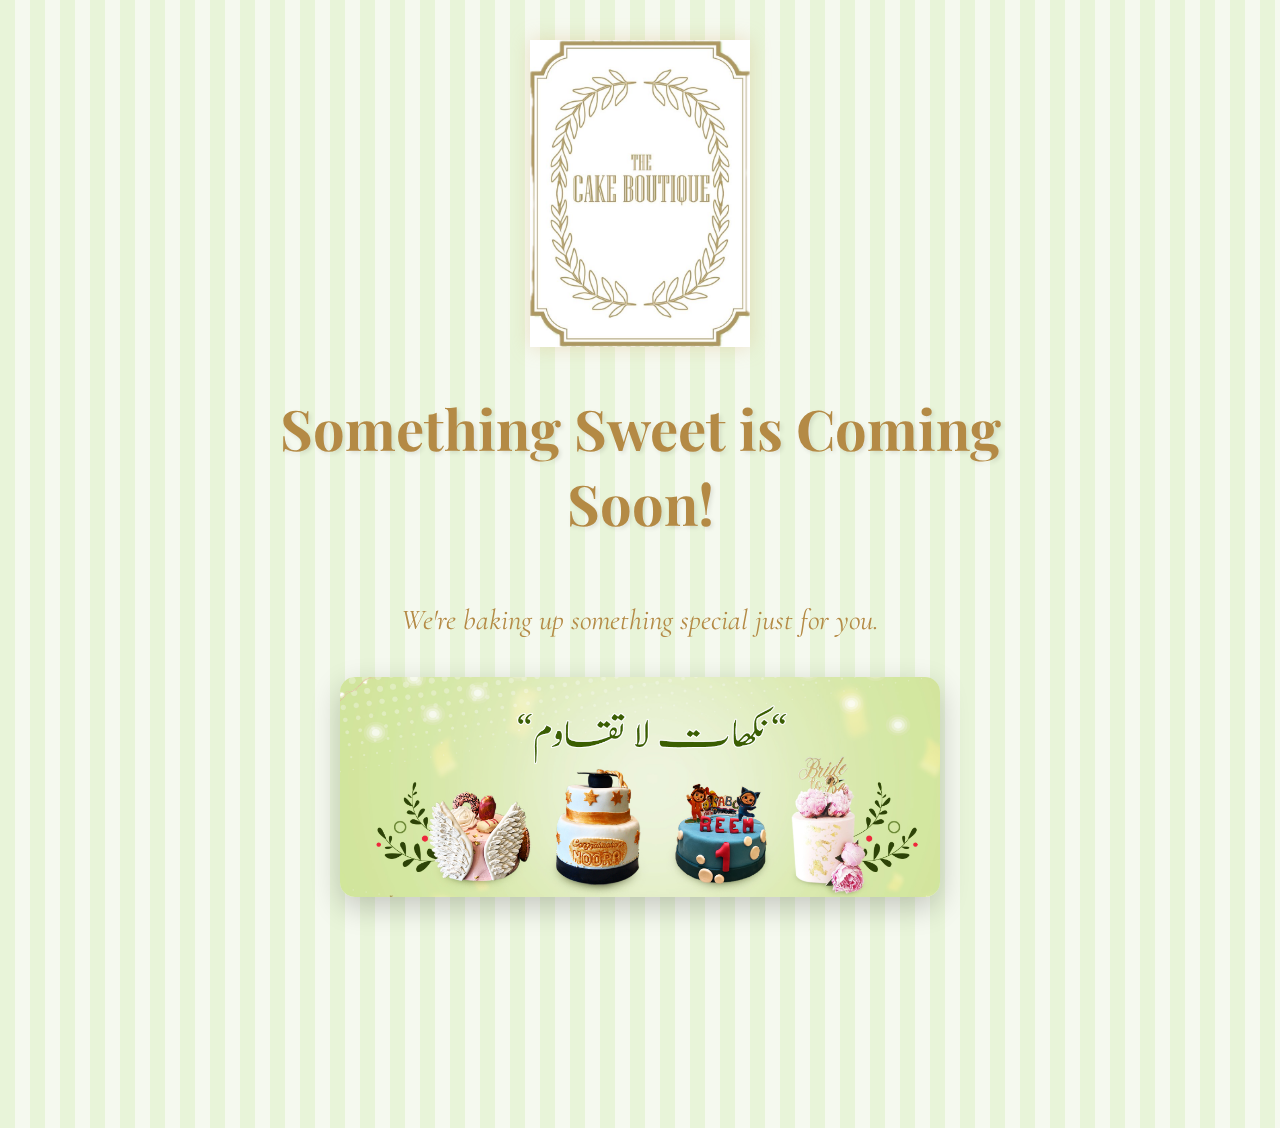
<file: index.html>
<!DOCTYPE html>
<html lang="en">
<head>
    <meta charset="UTF-8">
    <meta name="viewport" content="width=device-width, initial-scale=1.0">
    <title>Coming Soon - The Cake Boutique</title>
    <style>
        @import url('https://fonts.googleapis.com/css2?family=Playfair+Display:wght@400;700&family=Cormorant+Garamond:ital,wght@0,400;0,600;1,400&display=swap');

        :root {
            --gold: #d4a762;
            --light-gold: #e9cb9e;
            --dark-gold: #b48a45;
            --green: #e8f4d9;
            --light-green: #f5f9ef;
        }

        * {
            box-sizing: border-box;
        }

        body {
            font-family: 'Cormorant Garamond', serif;
            margin: 0;
            padding: 0;
            background: repeating-linear-gradient(
                90deg,
                var(--green),
                var(--green) 15px,
                var(--light-green) 15px,
                var(--light-green) 30px
            );
            text-align: center;
            color: var(--dark-gold);
            overflow-x: hidden;
            animation: backgroundShimmer 20s infinite linear;
        }

        .container {
            max-width: 900px;
            margin: 0 auto;
            padding: 40px 20px;
            position: relative;
        }

        .sparkle {
            position: absolute;
            width: 10px;
            height: 10px;
            background: radial-gradient(circle, var(--light-gold), transparent 70%);
            border-radius: 50%;
            pointer-events: none;
            opacity: 0;
            z-index: 10;
        }

        .logo-container {
            margin-bottom: 30px;
            animation: floatAnimation 6s ease-in-out infinite;
            position: relative;
            z-index: 2;
        }

        .logo {
            max-width: 220px;
            height: auto;
            filter: drop-shadow(0 0 10px rgba(212, 167, 98, 0.3));
            animation: glowPulse 4s infinite alternate;
        }

        .logo-border {
            position: absolute;
            top: -15px;
            left: 50%;
            transform: translateX(-50%);
            width: 250px;
            height: 250px;
            border: 3px solid var(--gold);
            border-radius: 50%;
            opacity: 0;
            animation: expandBorder 2s ease-out forwards 0.5s, rotateBorder 20s linear infinite;
        }

        h1 {
            font-family: 'Playfair Display', serif;
            font-size: 3.5em;
            color: var(--dark-gold);
            font-weight: 700;
            margin-bottom: 30px;
            animation: shimmerText 3s infinite, fadeInUp 1.5s ease-out;
            position: relative;
            text-shadow: 2px 2px 4px rgba(0, 0, 0, 0.1);
        }

        h1::after {
            content: '';
            position: absolute;
            bottom: -10px;
            left: 50%;
            width: 0;
            height: 3px;
            background: linear-gradient(90deg, transparent, var(--gold), transparent);
            transform: translateX(-50%);
            animation: expandLine 2s ease-out forwards 1.5s;
        }

        p.tagline {
            font-size: 1.8em;
            font-style: italic;
            margin-bottom: 40px;
            animation: fadeInRight 2s ease-out, floatText 5s ease-in-out infinite;
            position: relative;
            z-index: 2;
        }

        .cake-img-container {
            position: relative;
            margin: 40px auto;
            max-width: 600px;
            transform-style: preserve-3d;
            perspective: 1000px;
            animation: fadeInZoom 1.5s ease-out;
            z-index: 2;
        }

        .cake-img {
            width: 100%;
            height: auto;
            border-radius: 15px;
            box-shadow: 0px 10px 30px rgba(0, 0, 0, 0.2);
            transition: transform 0.5s ease, box-shadow 0.5s ease;
            animation: float3D 8s ease-in-out infinite;
        }
        
        .cake-img-container:hover .cake-img {
            transform: scale(1.05) rotate(1deg);
            box-shadow: 0px 15px 40px rgba(0, 0, 0, 0.25), 0 0 20px rgba(212, 167, 98, 0.4);
        }

        .countdown {
            font-family: 'Playfair Display', serif;
            font-size: 2.2em;
            margin: 40px 0;
            color: var(--dark-gold);
            font-weight: bold;
            animation: pulseAnimation 2s infinite alternate;
            position: relative;
            text-shadow: 2px 2px 4px rgba(0, 0, 0, 0.1);
        }

        .countdown-label {
            font-size: 0.5em;
            display: inline-block;
            vertical-align: top;
            animation: fadeIn 3s;
        }

        .leaf-decoration {
            position: absolute;
            width: 120px;
            height: 120px;
            opacity: 0;
            animation: fadeIn 1s ease-out forwards, wiggle 4s ease-in-out infinite;
            filter: drop-shadow(0 0 5px rgba(212, 167, 98, 0.3));
            z-index: 1;
        }

        .leaf-top-left {
            top: -40px;
            left: -40px;
            transform: rotate(-45deg);
            animation-delay: 0.5s;
        }

        .leaf-top-right {
            top: -40px;
            right: -40px;
            transform: rotate(45deg);
            animation-delay: 1s;
        }

        .leaf-bottom-left {
            bottom: -40px;
            left: -40px;
            transform: rotate(-135deg);
            animation-delay: 1.5s;
        }

        .leaf-bottom-right {
            bottom: -40px;
            right: -40px;
            transform: rotate(135deg);
            animation-delay: 2s;
        }

        .decorative-line {
            width: 0;
            height: 2px;
            background: linear-gradient(90deg, transparent, var(--gold), transparent);
            margin: 30px auto;
            position: relative;
            animation: expandWidth 2s ease-out forwards;
            overflow: visible;
            z-index: 1;
        }

        .decorative-line::after {
            content: "✦";
            position: absolute;
            top: 50%;
            left: 50%;
            transform: translate(-50%, -50%);
            color: var(--gold);
            font-size: 20px;
            opacity: 0;
            animation: fadeInRotate 2s forwards 1s;
        }

        .sprinkles {
            position: absolute;
            width: 100%;
            height: 100%;
            pointer-events: none;
            z-index: 3;
        }

        .sprinkle {
            position: absolute;
            width: 8px;
            height: 8px;
            background-color: var(--gold);
            border-radius: 50%;
            opacity: 0;
            animation: fallingSprinkle 7s linear infinite;
            filter: drop-shadow(0 0 3px rgba(255, 255, 255, 0.7));
        }

        .confetti {
            position: absolute;
            top: 0;
            left: 0;
            width: 100%;
            height: 100%;
            pointer-events: none;
            z-index: 1;
        }

        .confetti-piece {
            position: absolute;
            width: 10px;
            height: 10px;
            background-color: var(--gold);
            opacity: 0.8;
            top: -20px;
            animation: confettiFall 10s ease-in infinite;
        }

        .background-bubbles {
            position: fixed;
            top: 0;
            left: 0;
            width: 100%;
            height: 100%;
            pointer-events: none;
            z-index: 0;
        }

        .bubble {
            position: absolute;
            background: radial-gradient(circle, rgba(255,255,255,0.8), rgba(212,167,98,0.2));
            border-radius: 50%;
            animation: bubbleRise 15s infinite linear;
            opacity: 0;
        }

        /* Animations */
        @keyframes fadeIn {
            from { opacity: 0; }
            to { opacity: 0.8; }
        }

        @keyframes fadeInUp {
            from { 
                opacity: 0;
                transform: translateY(50px);
            }
            to { 
                opacity: 1;
                transform: translateY(0);
            }
        }

        @keyframes fadeInRight {
            from { 
                opacity: 0;
                transform: translateX(-50px);
            }
            to { 
                opacity: 1;
                transform: translateX(0);
            }
        }

        @keyframes fadeInZoom {
            from { 
                opacity: 0;
                transform: scale(0.85);
            }
            to { 
                opacity: 1;
                transform: scale(1);
            }
        }

        @keyframes expandWidth {
            from { width: 0; }
            to { width: 200px; }
        }

        @keyframes expandLine {
            from { width: 0; }
            to { width: 150px; }
        }

        @keyframes wiggle {
            0%, 100% { transform: rotate(-45deg) scale(1); }
            25% { transform: rotate(-40deg) scale(1.05); }
            75% { transform: rotate(-50deg) scale(0.95); }
        }

        @keyframes floatAnimation {
            0%, 100% { transform: translateY(0); }
            50% { transform: translateY(-15px); }
        }

        @keyframes floatText {
            0%, 100% { transform: translateY(0); }
            50% { transform: translateY(-5px); }
        }

        @keyframes float3D {
            0%, 100% { transform: translateY(0) translateZ(0) rotate(0); }
            25% { transform: translateY(-10px) translateZ(20px) rotate(0.5deg); }
            75% { transform: translateY(5px) translateZ(-10px) rotate(-0.5deg); }
        }

        @keyframes pulseAnimation {
            0% { opacity: 0.8; transform: scale(1); }
            100% { opacity: 1; transform: scale(1.05); }
        }

        @keyframes fallingSprinkle {
            0% {
                top: -5%;
                left: var(--start-pos);
                opacity: 0;
                transform: rotate(0deg);
            }
            10% {
                opacity: 1;
            }
            100% {
                top: 105%;
                left: calc(var(--start-pos) + var(--drift));
                opacity: 0;
                transform: rotate(360deg);
            }
        }

        @keyframes shimmerText {
            0%, 100% { color: var(--dark-gold); }
            50% { color: var(--gold); }
        }

        @keyframes glowPulse {
            0%, 100% { filter: drop-shadow(0 0 5px rgba(212, 167, 98, 0.3)); }
            50% { filter: drop-shadow(0 0 15px rgba(212, 167, 98, 0.5)); }
        }

        @keyframes fadeInRotate {
            0% { opacity: 0; transform: translate(-50%, -50%) rotate(0); }
            100% { opacity: 1; transform: translate(-50%, -50%) rotate(360deg); }
        }

        @keyframes expandBorder {
            0% { opacity: 0; transform: translateX(-50%) scale(0.5); }
            100% { opacity: 0.6; transform: translateX(-50%) scale(1); }
        }

        @keyframes rotateBorder {
            0% { transform: translateX(-50%) rotate(0); }
            100% { transform: translateX(-50%) rotate(360deg); }
        }

        @keyframes sparkleAnimation {
            0% { transform: scale(0) rotate(0deg); opacity: 0; }
            50% { transform: scale(1) rotate(180deg); opacity: 1; }
            100% { transform: scale(0) rotate(360deg); opacity: 0; }
        }

        @keyframes confettiFall {
            0% { 
                top: -20px; 
                opacity: 0;
                transform: rotate(0deg);
            }
            10% {
                opacity: 0.8;
            }
            100% { 
                top: 100%; 
                opacity: 0;
                transform: rotate(360deg);
            }
        }

        @keyframes bubbleRise {
            0% {
                bottom: -100px;
                opacity: 0;
            }
            10% {
                opacity: var(--bubble-opacity);
            }
            100% {
                bottom: 100%;
                opacity: 0;
            }
        }

        @keyframes backgroundShimmer {
            0%, 100% {
                background: repeating-linear-gradient(
                    90deg,
                    var(--green),
                    var(--green) 15px,
                    var(--light-green) 15px,
                    var(--light-green) 30px
                );
            }
            50% {
                background: repeating-linear-gradient(
                    90deg,
                    var(--light-green),
                    var(--light-green) 15px,
                    var(--green) 15px,
                    var(--green) 30px
                );
            }
        }

        /* SVG styles */
        .leaf-svg {
            fill: none;
            stroke: var(--gold);
            stroke-width: 2;
            animation: strokeAnimate 4s infinite alternate;
        }

        @keyframes strokeAnimate {
            0% { stroke-dasharray: 100; stroke-dashoffset: 100; }
            100% { stroke-dasharray: 100; stroke-dashoffset: 0; }
        }

        /* Responsive styles */
        @media (max-width: 768px) {
            h1 {
                font-size: 2.5em;
            }
            
            p.tagline {
                font-size: 1.4em;
            }
            
            .countdown {
                font-size: 1.8em;
            }
            
            .cake-img-container {
                max-width: 90%;
            }
            
            .leaf-decoration {
                width: 80px;
                height: 80px;
            }
        }
    </style>
</head>
<body>
    <!-- Background bubbles -->
    <div class="background-bubbles" id="bubbles"></div>
    
    <div class="container">
        <!-- Confetti animation -->
        <div class="confetti" id="confetti"></div>
        
        <div class="logo-container">
            <div class="logo-border"></div>
            <img src="logo.jpg" alt="The Cake Boutique" class="logo">
        </div>
        
        <h1>Something Sweet is Coming Soon!</h1>
        
        <div class="decorative-line"></div>
        
        <p class="tagline">We're baking up something special just for you.</p>
        
        <div class="cake-img-container">
            <!-- Decorative leaves using SVG -->
            <svg class="leaf-decoration leaf-top-left" viewBox="0 0 100 100">
                <path class="leaf-svg" d="M20,50 Q40,20 80,50 Q40,80 20,50 Z"></path>
            </svg>
            
            <svg class="leaf-decoration leaf-top-right" viewBox="0 0 100 100">
                <path class="leaf-svg" d="M20,50 Q40,20 80,50 Q40,80 20,50 Z"></path>
            </svg>
            
            <img src="cake.jpg.png" alt="Delicious Cake" class="cake-img">
            
            <svg class="leaf-decoration leaf-bottom-left" viewBox="0 0 100 100">
                <path class="leaf-svg" d="M20,50 Q40,20 80,50 Q40,80 20,50 Z"></path>
            </svg>
            
            <svg class="leaf-decoration leaf-bottom-right" viewBox="0 0 100 100">
                <path class="leaf-svg" d="M20,50 Q40,20 80,50 Q40,80 20,50 Z"></path>
            </svg>
            
            <!-- Sprinkles animation container -->
            <div class="sprinkles" id="sprinkles"></div>
        </div>
        
        <div class="decorative-line"></div>
        
        <div class="countdown">
            <p id="timer"></p>
        </div>
    </div>
    
    <script>
        // Countdown Timer with improved styling
        function countdown() {
            let launchDate = new Date("June 1, 2025 00:00:00").getTime();
            let x = setInterval(function() {
                let now = new Date().getTime();
                let timeLeft = launchDate - now;
                
                let days = Math.floor(timeLeft / (1000 * 60 * 60 * 24));
                let hours = Math.floor((timeLeft % (1000 * 60 * 60 * 24)) / (1000 * 60 * 60));
                let minutes = Math.floor((timeLeft % (1000 * 60 * 60)) / (1000 * 60));
                let seconds = Math.floor((timeLeft % (1000 * 60)) / 1000);
                
                document.getElementById("timer").innerHTML = 
                    `<span>${days}<span class="countdown-label">days</span></span> : 
                    <span>${hours}<span class="countdown-label">hours</span></span> : 
                    <span>${minutes}<span class="countdown-label">mins</span></span> : 
                    <span>${seconds}<span class="countdown-label">secs</span></span>`;
                
                if (timeLeft < 0) {
                    clearInterval(x);
                    document.getElementById("timer").innerHTML = "We're Live!";
                }
            }, 1000);
        }
        
        // Generate falling sprinkles
        function createSprinkles() {
            const sprinklesContainer = document.getElementById('sprinkles');
            const colors = ['#FF9AA2', '#FFB7B2', '#FFDAC1', '#E2F0CB', '#B5EAD7', '#d4a762'];
            
            for (let i = 0; i < 40; i++) {
                const sprinkle = document.createElement('div');
                sprinkle.classList.add('sprinkle');
                
                // Random properties
                const size = Math.random() * 8 + 4;
                const startPos = Math.random() * 100;
                const drift = Math.random() * 60 - 30;
                const delay = Math.random() * 8;
                const duration = Math.random() * 4 + 5;
                const color = colors[Math.floor(Math.random() * colors.length)];
                
                // Apply styles
                sprinkle.style.width = `${size}px`;
                sprinkle.style.height = `${size}px`;
                sprinkle.style.animationDelay = `${delay}s`;
                sprinkle.style.animationDuration = `${duration}s`;
                sprinkle.style.backgroundColor = color;
                sprinkle.style.setProperty('--start-pos', `${startPos}%`);
                sprinkle.style.setProperty('--drift', `${drift}%`);
                
                // Add to container
                sprinklesContainer.appendChild(sprinkle);
            }
        }
        
        // Generate confetti
        function createConfetti() {
            const confettiContainer = document.getElementById('confetti');
            const colors = ['#d4a762', '#e9cb9e', '#b48a45', '#FAF0E6', '#FFF8DC'];
            const shapes = ['square', 'rectangle', 'circle', 'triangle'];
            
            for (let i = 0; i < 60; i++) {
                const confetti = document.createElement('div');
                confetti.classList.add('confetti-piece');
                
                // Random properties
                const size = Math.random() * 15 + 5;
                const posX = Math.random() * 100;
                const delay = Math.random() * 10;
                const duration = Math.random() * 5 + 8;
                const color = colors[Math.floor(Math.random() * colors.length)];
                const shape = shapes[Math.floor(Math.random() * shapes.length)];
                
                // Apply styles
                confetti.style.left = `${posX}%`;
                confetti.style.width = `${shape === 'rectangle' ? size * 2 : size}px`;
                confetti.style.height = `${size}px`;
                confetti.style.backgroundColor = color;
                confetti.style.animationDelay = `${delay}s`;
                confetti.style.animationDuration = `${duration}s`;
                
                // Shape variations
                if (shape === 'circle') {
                    confetti.style.borderRadius = '50%';
                } else if (shape === 'triangle') {
                    confetti.style.width = '0';
                    confetti.style.height = '0';
                    confetti.style.backgroundColor = 'transparent';
                    confetti.style.borderLeft = `${size/2}px solid transparent`;
                    confetti.style.borderRight = `${size/2}px solid transparent`;
                    confetti.style.borderBottom = `${size}px solid ${color}`;
                }
                
                // Add to container
                confettiContainer.appendChild(confetti);
            }
        }
        
        // Generate rising bubbles
        function createBubbles() {
            const bubblesContainer = document.getElementById('bubbles');
            
            for (let i = 0; i < 30; i++) {
                const bubble = document.createElement('div');
                bubble.classList.add('bubble');
                
                // Random properties
                const size = Math.random() * 80 + 20;
                const posX = Math.random() * 100;
                const delay = Math.random() * 15;
                const duration = Math.random() * 10 + 15;
                const opacity = Math.random() * 0.2 + 0.1;
                
                // Apply styles
                bubble.style.width = `${size}px`;
                bubble.style.height = `${size}px`;
                bubble.style.left = `${posX}%`;
                bubble.style.animationDelay = `${delay}s`;
                bubble.style.animationDuration = `${duration}s`;
                bubble.style.setProperty('--bubble-opacity', opacity);
                
                // Add to container
                bubblesContainer.appendChild(bubble);
            }
        }
        
        // Create sparkles effect
        function addSparkleEffect() {
            document.addEventListener('mousemove', function(e) {
                // Create sparkle at mouse position
                if (Math.random() < 0.3) { // Only create sparkle 30% of the time for better performance
                    const sparkle = document.createElement('div');
                    sparkle.classList.add('sparkle');
                    
                    // Position at mouse
                    sparkle.style.left = `${e.pageX}px`;
                    sparkle.style.top = `${e.pageY}px`;
                    
                    // Random properties
                    const size = Math.random() * 15 + 5;
                    const duration = Math.random() * 1 + 1;
                    
                    // Apply styles
                    sparkle.style.width = `${size}px`;
                    sparkle.style.height = `${size}px`;
                    sparkle.style.animation = `sparkleAnimation ${duration}s ease-out forwards`;
                    
                    // Add to body
                    document.body.appendChild(sparkle);
                    
                    // Remove after animation completes
                    setTimeout(() => {
                        sparkle.remove();
                    }, duration * 1000);
                }
            });
        }
        
        // Initialize
        window.onload = function() {
            countdown();
            createSprinkles();
            createConfetti();
            createBubbles();
            addSparkleEffect();
        };
    </script>
</body>
</html>
</file>
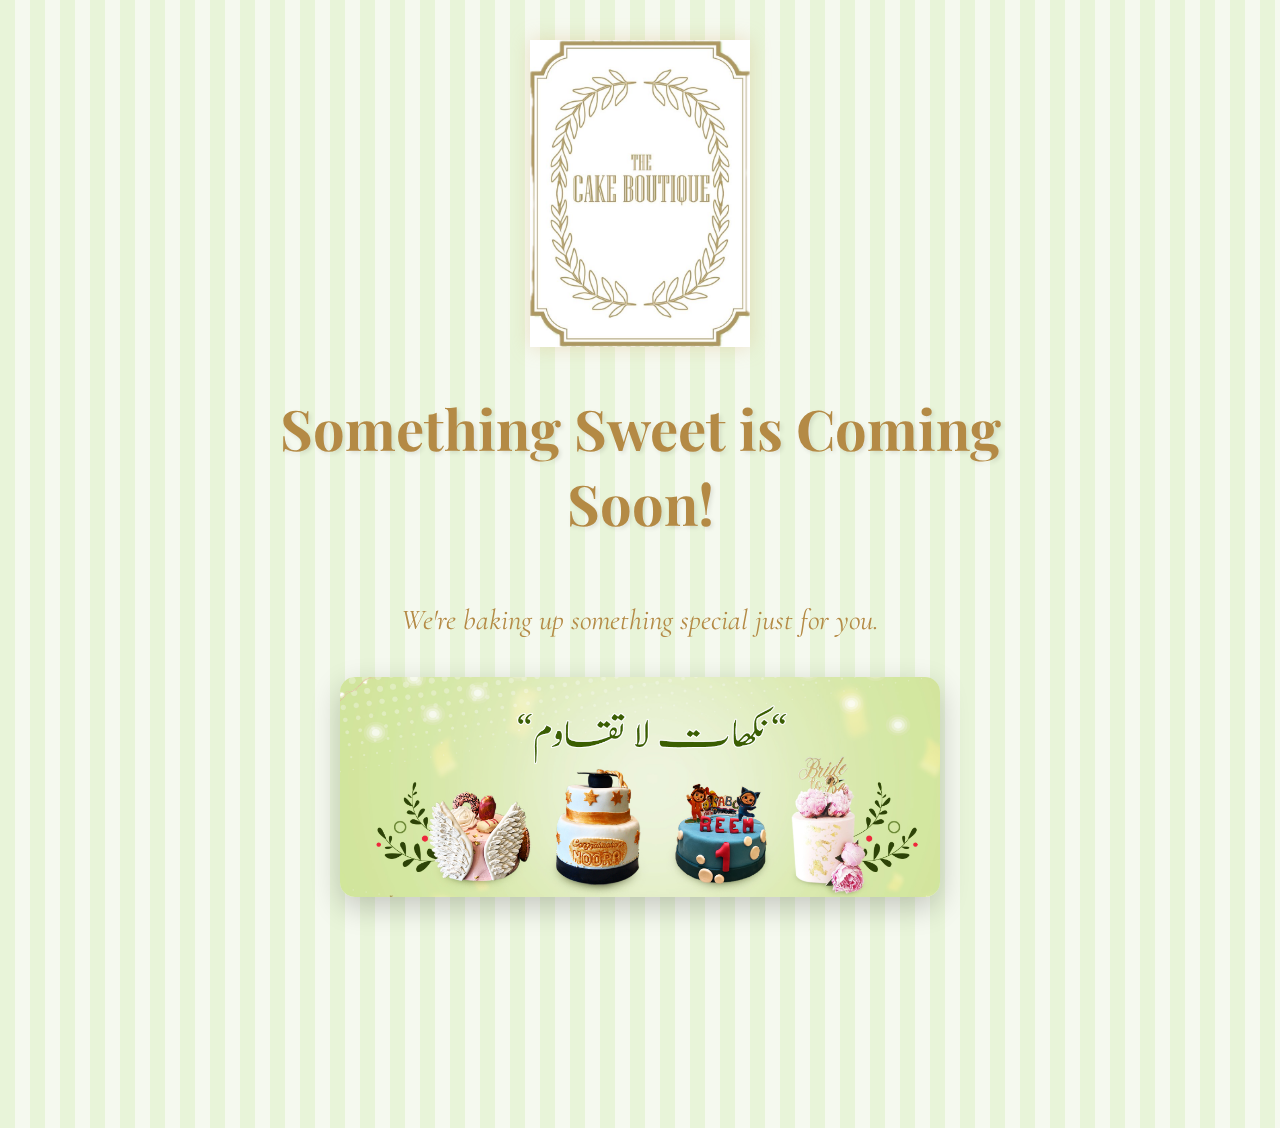
<file: h.html>
<!DOCTYPE html>
<html lang="en">
<head>
    <meta charset="UTF-8">
    <meta name="viewport" content="width=device-width, initial-scale=1.0">
    <title>Coming Soon - The Cake Boutique</title>
    <style>
        @import url('https://fonts.googleapis.com/css2?family=Playfair+Display:wght@400;700&family=Cormorant+Garamond:ital,wght@0,400;0,600;1,400&display=swap');

        :root {
            --gold: #d4a762;
            --light-gold: #e9cb9e;
            --dark-gold: #b48a45;
            --green: #e8f4d9;
            --light-green: #f5f9ef;
        }

        * {
            box-sizing: border-box;
        }

        body {
            font-family: 'Cormorant Garamond', serif;
            margin: 0;
            padding: 0;
            background: repeating-linear-gradient(
                90deg,
                var(--green),
                var(--green) 15px,
                var(--light-green) 15px,
                var(--light-green) 30px
            );
            text-align: center;
            color: var(--dark-gold);
            overflow-x: hidden;
            animation: backgroundShimmer 20s infinite linear;
        }

        .container {
            max-width: 900px;
            margin: 0 auto;
            padding: 40px 20px;
            position: relative;
        }

        .sparkle {
            position: absolute;
            width: 10px;
            height: 10px;
            background: radial-gradient(circle, var(--light-gold), transparent 70%);
            border-radius: 50%;
            pointer-events: none;
            opacity: 0;
            z-index: 10;
        }

        .logo-container {
            margin-bottom: 30px;
            animation: floatAnimation 6s ease-in-out infinite;
            position: relative;
            z-index: 2;
        }

        .logo {
            max-width: 220px;
            height: auto;
            filter: drop-shadow(0 0 10px rgba(212, 167, 98, 0.3));
            animation: glowPulse 4s infinite alternate;
        }

        .logo-border {
            position: absolute;
            top: -15px;
            left: 50%;
            transform: translateX(-50%);
            width: 250px;
            height: 250px;
            border: 3px solid var(--gold);
            border-radius: 50%;
            opacity: 0;
            animation: expandBorder 2s ease-out forwards 0.5s, rotateBorder 20s linear infinite;
        }

        h1 {
            font-family: 'Playfair Display', serif;
            font-size: 3.5em;
            color: var(--dark-gold);
            font-weight: 700;
            margin-bottom: 30px;
            animation: shimmerText 3s infinite, fadeInUp 1.5s ease-out;
            position: relative;
            text-shadow: 2px 2px 4px rgba(0, 0, 0, 0.1);
        }

        h1::after {
            content: '';
            position: absolute;
            bottom: -10px;
            left: 50%;
            width: 0;
            height: 3px;
            background: linear-gradient(90deg, transparent, var(--gold), transparent);
            transform: translateX(-50%);
            animation: expandLine 2s ease-out forwards 1.5s;
        }

        p.tagline {
            font-size: 1.8em;
            font-style: italic;
            margin-bottom: 40px;
            animation: fadeInRight 2s ease-out, floatText 5s ease-in-out infinite;
            position: relative;
            z-index: 2;
        }

        .cake-img-container {
            position: relative;
            margin: 40px auto;
            max-width: 600px;
            transform-style: preserve-3d;
            perspective: 1000px;
            animation: fadeInZoom 1.5s ease-out;
            z-index: 2;
        }

        .cake-img {
            width: 100%;
            height: auto;
            border-radius: 15px;
            box-shadow: 0px 10px 30px rgba(0, 0, 0, 0.2);
            transition: transform 0.5s ease, box-shadow 0.5s ease;
            animation: float3D 8s ease-in-out infinite;
        }
        
        .cake-img-container:hover .cake-img {
            transform: scale(1.05) rotate(1deg);
            box-shadow: 0px 15px 40px rgba(0, 0, 0, 0.25), 0 0 20px rgba(212, 167, 98, 0.4);
        }

        .countdown {
            font-family: 'Playfair Display', serif;
            font-size: 2.2em;
            margin: 40px 0;
            color: var(--dark-gold);
            font-weight: bold;
            animation: pulseAnimation 2s infinite alternate;
            position: relative;
            text-shadow: 2px 2px 4px rgba(0, 0, 0, 0.1);
        }

        .countdown-label {
            font-size: 0.5em;
            display: inline-block;
            vertical-align: top;
            animation: fadeIn 3s;
        }

        .leaf-decoration {
            position: absolute;
            width: 120px;
            height: 120px;
            opacity: 0;
            animation: fadeIn 1s ease-out forwards, wiggle 4s ease-in-out infinite;
            filter: drop-shadow(0 0 5px rgba(212, 167, 98, 0.3));
            z-index: 1;
        }

        .leaf-top-left {
            top: -40px;
            left: -40px;
            transform: rotate(-45deg);
            animation-delay: 0.5s;
        }

        .leaf-top-right {
            top: -40px;
            right: -40px;
            transform: rotate(45deg);
            animation-delay: 1s;
        }

        .leaf-bottom-left {
            bottom: -40px;
            left: -40px;
            transform: rotate(-135deg);
            animation-delay: 1.5s;
        }

        .leaf-bottom-right {
            bottom: -40px;
            right: -40px;
            transform: rotate(135deg);
            animation-delay: 2s;
        }

        .decorative-line {
            width: 0;
            height: 2px;
            background: linear-gradient(90deg, transparent, var(--gold), transparent);
            margin: 30px auto;
            position: relative;
            animation: expandWidth 2s ease-out forwards;
            overflow: visible;
            z-index: 1;
        }

        .decorative-line::after {
            content: "✦";
            position: absolute;
            top: 50%;
            left: 50%;
            transform: translate(-50%, -50%);
            color: var(--gold);
            font-size: 20px;
            opacity: 0;
            animation: fadeInRotate 2s forwards 1s;
        }

        .sprinkles {
            position: absolute;
            width: 100%;
            height: 100%;
            pointer-events: none;
            z-index: 3;
        }

        .sprinkle {
            position: absolute;
            width: 8px;
            height: 8px;
            background-color: var(--gold);
            border-radius: 50%;
            opacity: 0;
            animation: fallingSprinkle 7s linear infinite;
            filter: drop-shadow(0 0 3px rgba(255, 255, 255, 0.7));
        }

        .confetti {
            position: absolute;
            top: 0;
            left: 0;
            width: 100%;
            height: 100%;
            pointer-events: none;
            z-index: 1;
        }

        .confetti-piece {
            position: absolute;
            width: 10px;
            height: 10px;
            background-color: var(--gold);
            opacity: 0.8;
            top: -20px;
            animation: confettiFall 10s ease-in infinite;
        }

        .background-bubbles {
            position: fixed;
            top: 0;
            left: 0;
            width: 100%;
            height: 100%;
            pointer-events: none;
            z-index: 0;
        }

        .bubble {
            position: absolute;
            background: radial-gradient(circle, rgba(255,255,255,0.8), rgba(212,167,98,0.2));
            border-radius: 50%;
            animation: bubbleRise 15s infinite linear;
            opacity: 0;
        }

        /* Animations */
        @keyframes fadeIn {
            from { opacity: 0; }
            to { opacity: 0.8; }
        }

        @keyframes fadeInUp {
            from { 
                opacity: 0;
                transform: translateY(50px);
            }
            to { 
                opacity: 1;
                transform: translateY(0);
            }
        }

        @keyframes fadeInRight {
            from { 
                opacity: 0;
                transform: translateX(-50px);
            }
            to { 
                opacity: 1;
                transform: translateX(0);
            }
        }

        @keyframes fadeInZoom {
            from { 
                opacity: 0;
                transform: scale(0.85);
            }
            to { 
                opacity: 1;
                transform: scale(1);
            }
        }

        @keyframes expandWidth {
            from { width: 0; }
            to { width: 200px; }
        }

        @keyframes expandLine {
            from { width: 0; }
            to { width: 150px; }
        }

        @keyframes wiggle {
            0%, 100% { transform: rotate(-45deg) scale(1); }
            25% { transform: rotate(-40deg) scale(1.05); }
            75% { transform: rotate(-50deg) scale(0.95); }
        }

        @keyframes floatAnimation {
            0%, 100% { transform: translateY(0); }
            50% { transform: translateY(-15px); }
        }

        @keyframes floatText {
            0%, 100% { transform: translateY(0); }
            50% { transform: translateY(-5px); }
        }

        @keyframes float3D {
            0%, 100% { transform: translateY(0) translateZ(0) rotate(0); }
            25% { transform: translateY(-10px) translateZ(20px) rotate(0.5deg); }
            75% { transform: translateY(5px) translateZ(-10px) rotate(-0.5deg); }
        }

        @keyframes pulseAnimation {
            0% { opacity: 0.8; transform: scale(1); }
            100% { opacity: 1; transform: scale(1.05); }
        }

        @keyframes fallingSprinkle {
            0% {
                top: -5%;
                left: var(--start-pos);
                opacity: 0;
                transform: rotate(0deg);
            }
            10% {
                opacity: 1;
            }
            100% {
                top: 105%;
                left: calc(var(--start-pos) + var(--drift));
                opacity: 0;
                transform: rotate(360deg);
            }
        }

        @keyframes shimmerText {
            0%, 100% { color: var(--dark-gold); }
            50% { color: var(--gold); }
        }

        @keyframes glowPulse {
            0%, 100% { filter: drop-shadow(0 0 5px rgba(212, 167, 98, 0.3)); }
            50% { filter: drop-shadow(0 0 15px rgba(212, 167, 98, 0.5)); }
        }

        @keyframes fadeInRotate {
            0% { opacity: 0; transform: translate(-50%, -50%) rotate(0); }
            100% { opacity: 1; transform: translate(-50%, -50%) rotate(360deg); }
        }

        @keyframes expandBorder {
            0% { opacity: 0; transform: translateX(-50%) scale(0.5); }
            100% { opacity: 0.6; transform: translateX(-50%) scale(1); }
        }

        @keyframes rotateBorder {
            0% { transform: translateX(-50%) rotate(0); }
            100% { transform: translateX(-50%) rotate(360deg); }
        }

        @keyframes sparkleAnimation {
            0% { transform: scale(0) rotate(0deg); opacity: 0; }
            50% { transform: scale(1) rotate(180deg); opacity: 1; }
            100% { transform: scale(0) rotate(360deg); opacity: 0; }
        }

        @keyframes confettiFall {
            0% { 
                top: -20px; 
                opacity: 0;
                transform: rotate(0deg);
            }
            10% {
                opacity: 0.8;
            }
            100% { 
                top: 100%; 
                opacity: 0;
                transform: rotate(360deg);
            }
        }

        @keyframes bubbleRise {
            0% {
                bottom: -100px;
                opacity: 0;
            }
            10% {
                opacity: var(--bubble-opacity);
            }
            100% {
                bottom: 100%;
                opacity: 0;
            }
        }

        @keyframes backgroundShimmer {
            0%, 100% {
                background: repeating-linear-gradient(
                    90deg,
                    var(--green),
                    var(--green) 15px,
                    var(--light-green) 15px,
                    var(--light-green) 30px
                );
            }
            50% {
                background: repeating-linear-gradient(
                    90deg,
                    var(--light-green),
                    var(--light-green) 15px,
                    var(--green) 15px,
                    var(--green) 30px
                );
            }
        }

        /* SVG styles */
        .leaf-svg {
            fill: none;
            stroke: var(--gold);
            stroke-width: 2;
            animation: strokeAnimate 4s infinite alternate;
        }

        @keyframes strokeAnimate {
            0% { stroke-dasharray: 100; stroke-dashoffset: 100; }
            100% { stroke-dasharray: 100; stroke-dashoffset: 0; }
        }

        /* Responsive styles */
        @media (max-width: 768px) {
            h1 {
                font-size: 2.5em;
            }
            
            p.tagline {
                font-size: 1.4em;
            }
            
            .countdown {
                font-size: 1.8em;
            }
            
            .cake-img-container {
                max-width: 90%;
            }
            
            .leaf-decoration {
                width: 80px;
                height: 80px;
            }
        }
    </style>
</head>
<body>
    <!-- Background bubbles -->
    <div class="background-bubbles" id="bubbles"></div>
    
    <div class="container">
        <!-- Confetti animation -->
        <div class="confetti" id="confetti"></div>
        
        <div class="logo-container">
            <div class="logo-border"></div>
            <img src="logo.jpg" alt="The Cake Boutique" class="logo">
        </div>
        
        <h1>Something Sweet is Coming Soon!</h1>
        
        <div class="decorative-line"></div>
        
        <p class="tagline">We're baking up something special just for you.</p>
        
        <div class="cake-img-container">
            <!-- Decorative leaves using SVG -->
            <svg class="leaf-decoration leaf-top-left" viewBox="0 0 100 100">
                <path class="leaf-svg" d="M20,50 Q40,20 80,50 Q40,80 20,50 Z"></path>
            </svg>
            
            <svg class="leaf-decoration leaf-top-right" viewBox="0 0 100 100">
                <path class="leaf-svg" d="M20,50 Q40,20 80,50 Q40,80 20,50 Z"></path>
            </svg>
            
            <img src="cake.jpg.png" alt="Delicious Cake" class="cake-img">
            
            <svg class="leaf-decoration leaf-bottom-left" viewBox="0 0 100 100">
                <path class="leaf-svg" d="M20,50 Q40,20 80,50 Q40,80 20,50 Z"></path>
            </svg>
            
            <svg class="leaf-decoration leaf-bottom-right" viewBox="0 0 100 100">
                <path class="leaf-svg" d="M20,50 Q40,20 80,50 Q40,80 20,50 Z"></path>
            </svg>
            
            <!-- Sprinkles animation container -->
            <div class="sprinkles" id="sprinkles"></div>
        </div>
        
        <div class="decorative-line"></div>
        
        <div class="countdown">
            <p id="timer"></p>
        </div>
    </div>
    
    <script>
        // Countdown Timer with improved styling
        function countdown() {
            let launchDate = new Date("June 1, 2025 00:00:00").getTime();
            let x = setInterval(function() {
                let now = new Date().getTime();
                let timeLeft = launchDate - now;
                
                let days = Math.floor(timeLeft / (1000 * 60 * 60 * 24));
                let hours = Math.floor((timeLeft % (1000 * 60 * 60 * 24)) / (1000 * 60 * 60));
                let minutes = Math.floor((timeLeft % (1000 * 60 * 60)) / (1000 * 60));
                let seconds = Math.floor((timeLeft % (1000 * 60)) / 1000);
                
                document.getElementById("timer").innerHTML = 
                    `<span>${days}<span class="countdown-label">days</span></span> : 
                    <span>${hours}<span class="countdown-label">hours</span></span> : 
                    <span>${minutes}<span class="countdown-label">mins</span></span> : 
                    <span>${seconds}<span class="countdown-label">secs</span></span>`;
                
                if (timeLeft < 0) {
                    clearInterval(x);
                    document.getElementById("timer").innerHTML = "We're Live!";
                }
            }, 1000);
        }
        
        // Generate falling sprinkles
        function createSprinkles() {
            const sprinklesContainer = document.getElementById('sprinkles');
            const colors = ['#FF9AA2', '#FFB7B2', '#FFDAC1', '#E2F0CB', '#B5EAD7', '#d4a762'];
            
            for (let i = 0; i < 40; i++) {
                const sprinkle = document.createElement('div');
                sprinkle.classList.add('sprinkle');
                
                // Random properties
                const size = Math.random() * 8 + 4;
                const startPos = Math.random() * 100;
                const drift = Math.random() * 60 - 30;
                const delay = Math.random() * 8;
                const duration = Math.random() * 4 + 5;
                const color = colors[Math.floor(Math.random() * colors.length)];
                
                // Apply styles
                sprinkle.style.width = `${size}px`;
                sprinkle.style.height = `${size}px`;
                sprinkle.style.animationDelay = `${delay}s`;
                sprinkle.style.animationDuration = `${duration}s`;
                sprinkle.style.backgroundColor = color;
                sprinkle.style.setProperty('--start-pos', `${startPos}%`);
                sprinkle.style.setProperty('--drift', `${drift}%`);
                
                // Add to container
                sprinklesContainer.appendChild(sprinkle);
            }
        }
        
        // Generate confetti
        function createConfetti() {
            const confettiContainer = document.getElementById('confetti');
            const colors = ['#d4a762', '#e9cb9e', '#b48a45', '#FAF0E6', '#FFF8DC'];
            const shapes = ['square', 'rectangle', 'circle', 'triangle'];
            
            for (let i = 0; i < 60; i++) {
                const confetti = document.createElement('div');
                confetti.classList.add('confetti-piece');
                
                // Random properties
                const size = Math.random() * 15 + 5;
                const posX = Math.random() * 100;
                const delay = Math.random() * 10;
                const duration = Math.random() * 5 + 8;
                const color = colors[Math.floor(Math.random() * colors.length)];
                const shape = shapes[Math.floor(Math.random() * shapes.length)];
                
                // Apply styles
                confetti.style.left = `${posX}%`;
                confetti.style.width = `${shape === 'rectangle' ? size * 2 : size}px`;
                confetti.style.height = `${size}px`;
                confetti.style.backgroundColor = color;
                confetti.style.animationDelay = `${delay}s`;
                confetti.style.animationDuration = `${duration}s`;
                
                // Shape variations
                if (shape === 'circle') {
                    confetti.style.borderRadius = '50%';
                } else if (shape === 'triangle') {
                    confetti.style.width = '0';
                    confetti.style.height = '0';
                    confetti.style.backgroundColor = 'transparent';
                    confetti.style.borderLeft = `${size/2}px solid transparent`;
                    confetti.style.borderRight = `${size/2}px solid transparent`;
                    confetti.style.borderBottom = `${size}px solid ${color}`;
                }
                
                // Add to container
                confettiContainer.appendChild(confetti);
            }
        }
        
        // Generate rising bubbles
        function createBubbles() {
            const bubblesContainer = document.getElementById('bubbles');
            
            for (let i = 0; i < 30; i++) {
                const bubble = document.createElement('div');
                bubble.classList.add('bubble');
                
                // Random properties
                const size = Math.random() * 80 + 20;
                const posX = Math.random() * 100;
                const delay = Math.random() * 15;
                const duration = Math.random() * 10 + 15;
                const opacity = Math.random() * 0.2 + 0.1;
                
                // Apply styles
                bubble.style.width = `${size}px`;
                bubble.style.height = `${size}px`;
                bubble.style.left = `${posX}%`;
                bubble.style.animationDelay = `${delay}s`;
                bubble.style.animationDuration = `${duration}s`;
                bubble.style.setProperty('--bubble-opacity', opacity);
                
                // Add to container
                bubblesContainer.appendChild(bubble);
            }
        }
        
        // Create sparkles effect
        function addSparkleEffect() {
            document.addEventListener('mousemove', function(e) {
                // Create sparkle at mouse position
                if (Math.random() < 0.3) { // Only create sparkle 30% of the time for better performance
                    const sparkle = document.createElement('div');
                    sparkle.classList.add('sparkle');
                    
                    // Position at mouse
                    sparkle.style.left = `${e.pageX}px`;
                    sparkle.style.top = `${e.pageY}px`;
                    
                    // Random properties
                    const size = Math.random() * 15 + 5;
                    const duration = Math.random() * 1 + 1;
                    
                    // Apply styles
                    sparkle.style.width = `${size}px`;
                    sparkle.style.height = `${size}px`;
                    sparkle.style.animation = `sparkleAnimation ${duration}s ease-out forwards`;
                    
                    // Add to body
                    document.body.appendChild(sparkle);
                    
                    // Remove after animation completes
                    setTimeout(() => {
                        sparkle.remove();
                    }, duration * 1000);
                }
            });
        }
        
        // Initialize
        window.onload = function() {
            countdown();
            createSprinkles();
            createConfetti();
            createBubbles();
            addSparkleEffect();
        };
    </script>
</body>
</html>
</file>
